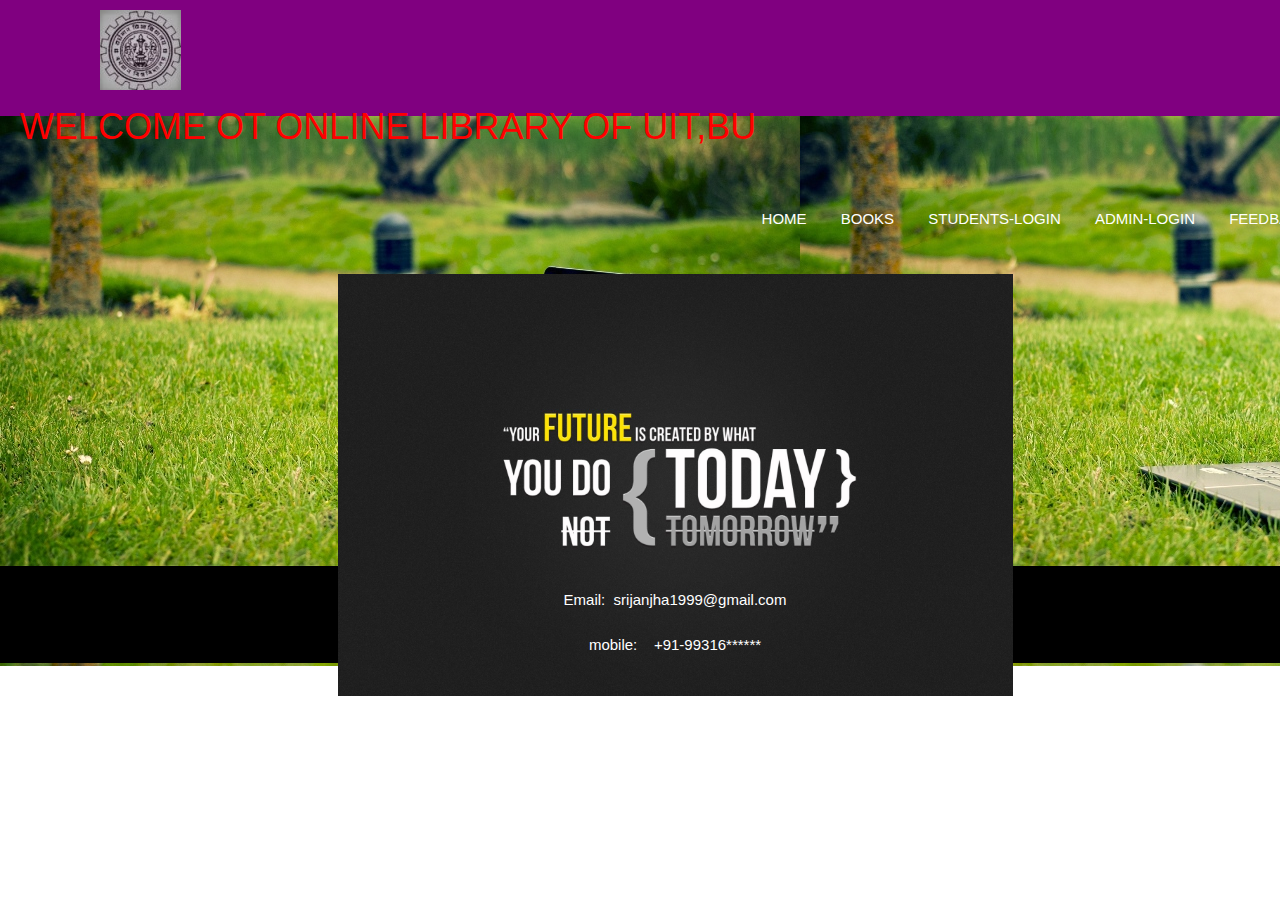
<file: Online Library Management/index.html>
<!DOCTYPE html>
<html>
<head>
	<title>Online Library Management System</title>
	<link rel="stylesheet" type="text/css" href="style.css">
	<meta charset="utf-8">
	<meta name="viewport" content="width=device-width, initial-scale=1">
	<link rel="stylesheet" href="https://www.w3schools.com/w3css/4/w3.css">

<style type="text/css">
 nav 
   {
    float: right;
    word-spacing: 30px;
    padding: 40px;
   }

nav li
  {
    display: inline-block;
    line-height: 30px;
  }
</style>


</head>



<style type="text/css"></style>



<body>
    <div class="wrapper">


         <header>
         	<div class="logo">
         	<img src="images/9.jpg">
         	<h1 style="color: red;">WELCOME OT ONLINE LIBRARY OF UIT,BU</h1>
            </div>
         	<nav>
         		<ul>
         			<li><a href="index.html">HOME</a></li>
         			<li><a href="books.html">BOOKS</a></li> 
         			<li><a href="student_login.html">STUDENTS-LOGIN</a></li>
                    <li><a href="">ADMIN-LOGIN</a></li>
                    <li><a href="">FEEDBACK</a></li>
         		</ul>
         	</nav>
         </header>
     <section>
        <div class="sec_img">
        	
          <div class="w3-content w3-section" style="width: 50%;">
		     <img class="mySlides w3-animate-fading" src="images/a.jpg" style="width: 100%">
		     <img class="mySlides w3-animate-fading" src="images/b.jpg" style="width: 100%">
		     <img class="mySlides w3-animate-fading" src="images/c.jpg" style="width: 100%">
		     <img class="mySlides w3-animate-fading" src="images/d.jpg" style="width: 100%">
		
	    </div>
<script type="text/javascript">
	var a=0;
	carousel();


	function carousel()
	{
		var i;
		var x= document.getElementsByClassName("mySlides");


		for (i=0; i<x.length; i++) 
		{
		  x[i].style.display="none";
		}

	    a++;
	    if (a>x.length) {a=1}
	    x[a-1].style.display= "block";
	    setTimeout(carousel, 5000);

	}
</script>
     <!--<div class="box">
         		<br>
         		<h1 style="text-align: center; font-size: 35px;">Welcome to Library</h1><br>
         		<h1 style="text-align: center; font-size: 25px;">Opens at 09:00</h1><br>
         		<h1 style="text-align: center;font-size: 25px;">Closes at 15:00</h1>		
         	</div>-->
         
         	</div>
         </section>
         <footer>
         	
         	<p style="color: white;text-align: center;">
         		<br>
         		Email:&nbsp srijanjha1999@gmail.com<br><br>
         		mobile:&nbsp &nbsp +91-99316******
         	</p>
         </footer>
    </div>
</body>
</html>
</file>
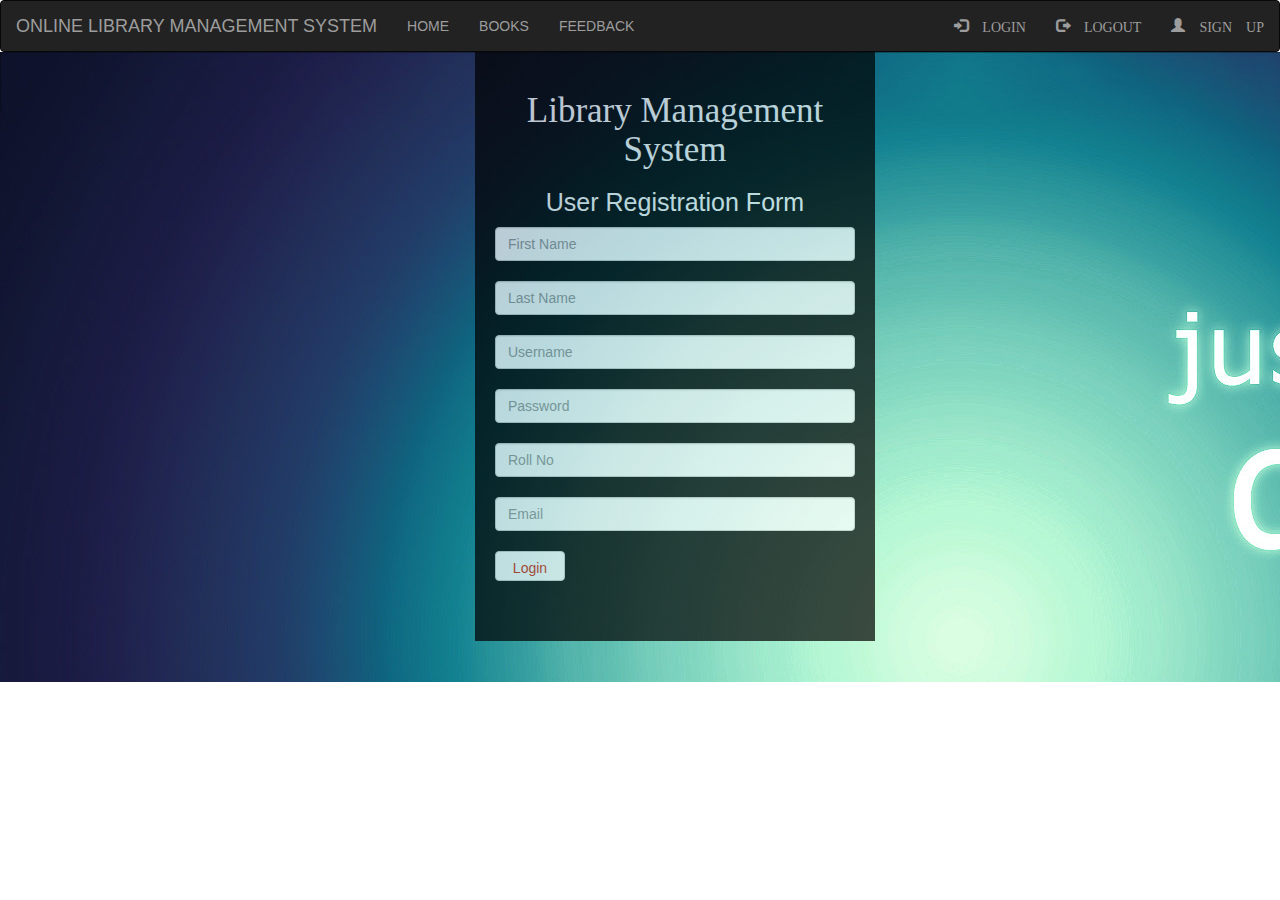
<file: Online Library Management/registration.html>
<!DOCTYPE html>
<html>
<head>

  <title>Student Registration</title>
  <link rel="stylesheet" type="text/css" href="style.css">
  <meta charset="utf-8">
  <meta name="viewport" content="width=device-width, initial-scale=1">

  <link rel="stylesheet" href="https://maxcdn.bootstrapcdn.com/bootstrap/3.4.0/css/bootstrap.min.css">

  <script src="https://ajax.googleapis.com/ajax/libs/jquery/3.4.1/jquery.min.js"></script>

  <script src="https://maxcdn.bootstrapcdn.com/bootstrap/3.4.0/js/bootstrap.min.js"></script>

  
<style type="text/css">
  section
  {
    margin-top: -20px;
  }
</style>

</head>


<body>

         <nav class="navbar navbar-inverse">
          <div class="container-fluid">
          <div class="navbar-header">
            <a  class="navbar-brand active">ONLINE LIBRARY  MANAGEMENT SYSTEM</a>
              </div>
          
            <ul class="nav navbar-nav">
              <li><a href="index.html">HOME</a></li>
              <li><a href="books.html">BOOKS</a></li>
                    <li><a href="">FEEDBACK</a></li>
            </ul>

            <ul class="nav navbar-nav navbar-right">

            <li><a href="student_login.html"><span class="glyphicon glyphicon-log-in"> LOGIN</span></a></li>
            <li><a href="student_login.html"><span class="glyphicon glyphicon-log-out"> LOGOUT</span></a></li>
                    <li><a href="registration.html"><span class="glyphicon glyphicon-user"> SIGN UP</span></a></li>
                </ul>
          </div>
         </nav>
<!--  
</head>
<body>
<header style="height: 90px;">
  
<div class="logo">
      <h1 style="color: white; font-size: 25px;word-spacing: 10px; line-height: 80px;margin-top: 20px;">ONLINE LIBRARY MANAGEMENT SYSTEM</h1>
    </div>

      <nav>
        <ul>
          <li><a href="index.html">HOME</a></li>
          <li><a href="">BOOKS</a></li>
          <li><a href="student_login.html">STUDENT-LOGIN</a></li>
          <li><a href="registration.html">REGISTRATION</a></li>
          <li><a href="">FEEDBACK</a></li>
        </ul>
      </nav>
</header>
-->

<section>
  <div class="reg_img">

    <div class="box2">
        <h1 style="text-align: center; font-size: 35px;font-family: Lucida Console;">Library Management System</h1>
        <h1 style="text-align: center; font-size: 25px;">User Registration Form</h1>
      <form name="Registration" action="" method="">
        
        <div class="login">
          <input class="form-control" type="text" name="first" placeholder="First Name" required=""> <br>
          <input class="form-control" type="text" name="last" placeholder="Last Name" required=""> <br>
          <input class="form-control" type="text" name="username" placeholder="Username" required=""> <br>
          <input class="form-control" type="password" name="password" placeholder="Password" required=""> <br>
          <input class="form-control" type="text" name="roll" placeholder="Roll No" required=""><br>

          <input class="form-control" type="text" name="email" placeholder="Email" required=""><br>

          <input class="btn btn-default" type="submit" name="submit" value="Login" style="color: #d0270c; width: 70px; height: 30px;"></div>
      </form>
     
    </div>
  </div>
</section>
</body>
</file>
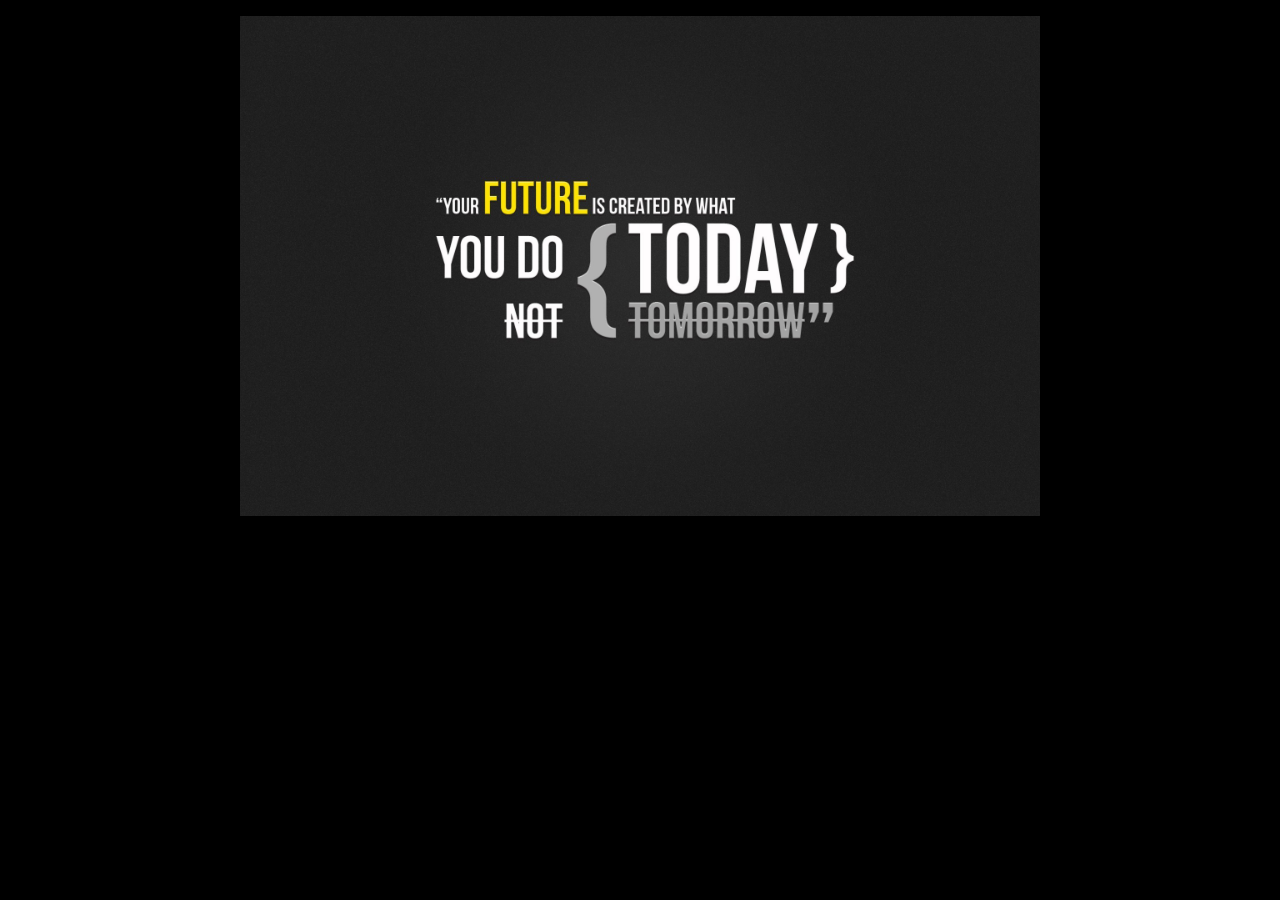
<file: Online Library Management/ss.html>
<!DOCTYPE html>
<html>
<head>
     <title>Slide Show</title>

<meta charset="utf-8">
<meta name="viewport" content="width=device-width, initial-scale=1">
<link rel="stylesheet" href="https://www.w3schools.com/w3css/4/w3.css">

</head>



<body style="background-color: black">
	<div class="w3-content w3-section" style="width: 800px;">
		<img class="mySlides w3-animate-left" src="images/a.jpg" style="width: 100%">
		<img class="mySlides w3-animate-left" src="images/b.jpg" style="width: 100%">
		<img class="mySlides w3-animate-fading" src="images/c.jpg" style="width: 100%">
		<img class="mySlides w3-animate-fading" src="images/d.jpg" style="width: 100%">
		
	</div>
<script type="text/javascript">
	var a=0;
	carousel();


	function carousel()
	{
		var i;
		var x= document.getElementsByClassName("mySlides");


		for (i=0; i<x.length; i++) 
		{
		  x[i].style.display="none";
		}

	    a++;
	    if (a>x.length) {a=1}
	    x[a-1].style.display= "block";
	    setTimeout(carousel, 5000);

	}
</script>
</body>
</html>
</file>
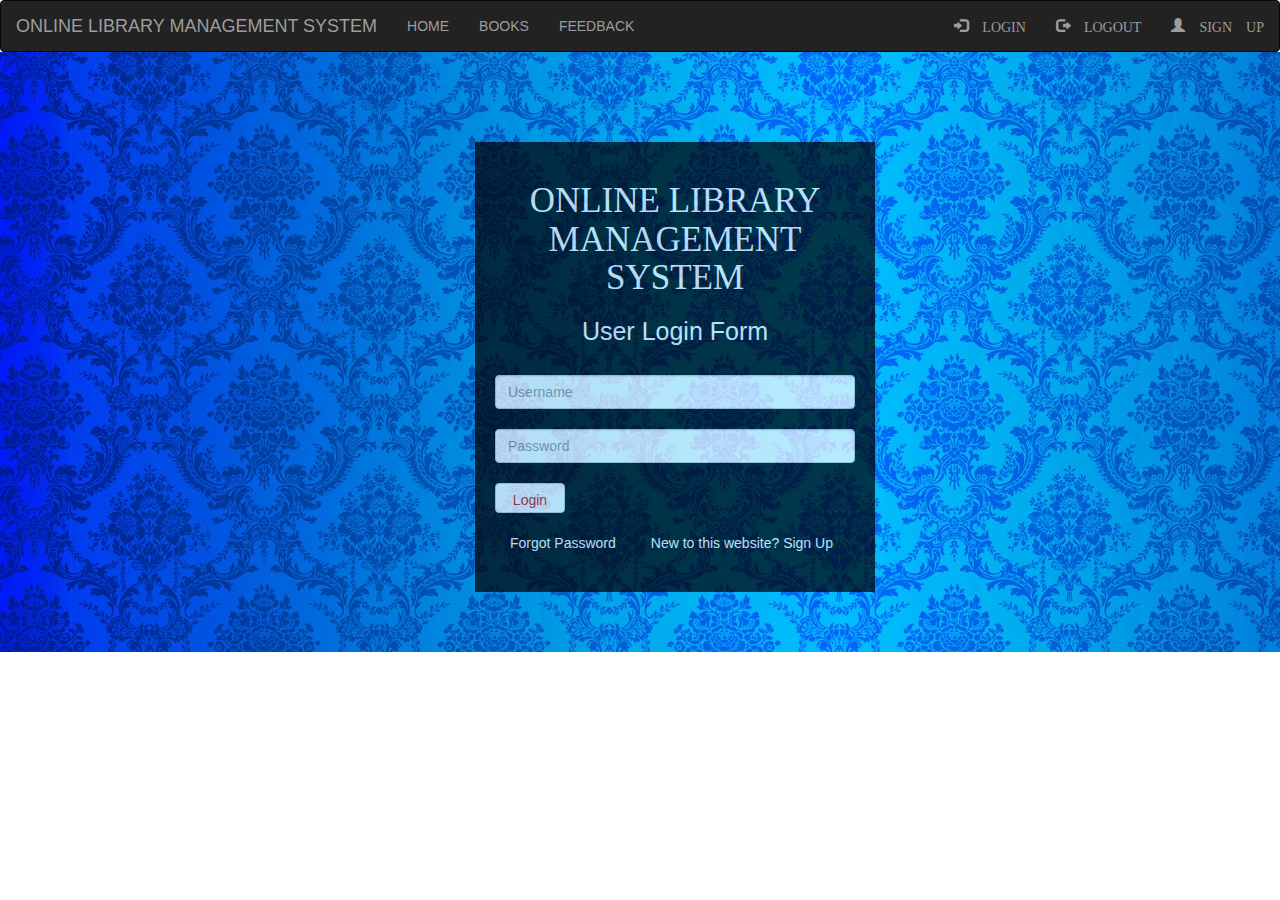
<file: Online Library Management/student_login.html>
<!DOCTYPE html>
<html>
<head>

	<title>Student Login</title>
	<link rel="stylesheet" type="text/css" href="style.css">
	<meta charset="utf-8">
	<meta name="viewport" content="width=device-width, initial-scale=1">


	<link rel="stylesheet" href="https://maxcdn.bootstrapcdn.com/bootstrap/3.4.0/css/bootstrap.min.css">

    <script src="https://ajax.googleapis.com/ajax/libs/jquery/3.4.1/jquery.min.js"></script>

    <script src="https://maxcdn.bootstrapcdn.com/bootstrap/3.4.0/js/bootstrap.min.js"></script>

<style type="text/css">
	section
	{
		margin-top: -20px;
	}
</style>

</head>


<body>

         <nav class="navbar navbar-inverse">
         	<div class="container-fluid">
		      <div class="navbar-header">
         	  <a  class="navbar-brand active">ONLINE LIBRARY  MANAGEMENT SYSTEM</a>
              </div>
         	
         		<ul class="nav navbar-nav">
         			<li><a href="index.html">HOME</a></li>
         			<li><a href="books.html">BOOKS</a></li>
                    <li><a href="">FEEDBACK</a></li>
         		</ul>

         		<ul class="nav navbar-nav navbar-right">

         		<li><a href="student_login.html"><span class="glyphicon glyphicon-log-in"> LOGIN</span></a></li>
         		<li><a href="student_login.html"><span class="glyphicon glyphicon-log-out"> LOGOUT</span></a></li>
                    <li><a href="registration.html"><span class="glyphicon glyphicon-user"> SIGN UP</span></a></li>
                </ul>
         	</div>
         </nav>

	

	<!-- <header style="height: 100px;">
		<div class="logo">
         	<h1 style="color: white;font-size: 25px;line-height: 15px;margin-top: 20px;">ONLINE LIBRARY  MANAGEMENT SYSTEM</h1>
            </div>
         	<nav>
         		<ul>
         			<li><a href="index.html">HOME</a></li>
         			<li><a href="books.html">BOOKS</a></li>
         			<li><a href="student_login.html">STUDENTS-LOGIN</a></li>
                    <li><a href="">ADMIN-LOGIN</a></li>
                    <li><a href="">FEEDBACK</a></li>
         		</ul>
         	</nav>

	</header> -->

	<section>
		<div class="log_img"><br>
			<div class="box1">
				<h1 style="text-align: center; font-size: 35px; font-family: Lucida Console;">ONLINE  LIBRARY MANAGEMENT SYSTEM</h1>
				<h1 style="text-align: center; font-size: 25px;">User Login Form</h1><br>
			<form name="Login" action="" method="">
				<div class="login">
				<input class="form-control" type="text" name="Username" placeholder="Username" required=""><br>
				<input class="form-control" type="Password" name="Password" placeholder="Password"><br>
				<input class="btn btn-default" type="submit" name="submit" value="Login" style="color: #d0270c; width: 70px; height: 30px;"></div>
			</form>
				<p style="color: white; padding-left: 15px;"><br>
					<a style="color:white;" href="">Forgot Password</a> &nbsp &nbsp &nbsp &nbsp 
					New to this website?  <a style="color:white;" href="registration.html">Sign Up</a>
				</p>
			</div>
			
		</div>
	</section>

</body>
</html>
</file>
<file: Online Library Management/style.css>
/*
html5doctor.com Reset Stylesheet
v1.6.1
Last Updated: 2010-09-17
Author: Richard Clark - http://richclarkdesign.com
Twitter: @rich_clark
*/

html, body, div, span, object, iframe,
h1, h2, h3, h4, h5, h6, p, blockquote, pre,
abbr, address, cite, code,
del, dfn, em, img, ins, kbd, q, samp,
small, strong, sub, sup, var,
b, i,
dl, dt, dd, ol, ul, li,
fieldset, form, label, legend,
table, caption, tbody, tfoot, thead, tr, th, td,
article, aside, canvas, details, figcaption, figure,
footer, header, hgroup, menu, nav, section, summary,
time, mark, audio, video {
    margin:0;
    padding:0;
    border:0;
    outline:0;
    font-size:100%;
    vertical-align:baseline;
    background:transparent;
}

body {
    line-height:1;
}

article,aside,details,figcaption,figure,
footer,header,hgroup,menu,nav,section {
    display:block;
}

nav ul {
    list-style:none;
}

blockquote, q {
    quotes:none;
}

blockquote:before, blockquote:after,
q:before, q:after {
    content:'';
    content:none;
}

a {
    margin:0;
    padding:0;
    font-size:100%;
    vertical-align:baseline;
    background:transparent;
}

/* change colours to suit your needs */
ins {
    background-color:#ff9;
    color:#000;
    text-decoration:none;
}

/* change colours to suit your needs */
mark {
    background-color:#ff9;
    color:#000;
    font-style:italic;
    font-weight:bold;
}

del {
    text-decoration: line-through;
}

abbr[title], dfn[title] {
    border-bottom:1px dotted;
    cursor:help;
}

table {
    border-collapse:collapse;
    border-spacing:0;
}

/* change border colour to suit your needs */
hr {
    display:block;
    height:1px;
    border:0;  
    border-top:1px solid #cccccc;
    margin:1em 0;
    padding:0;
}

input, select {
    vertical-align:middle;
}



/*-----------------------------Min code INDEX---------------------------------------------------*/


.wrapper
{
    height: 647px;
    width: 1350px;
    /*background-color: red;*/

}

header
{
    height: 120px;
    width: 1350px;
    background-color: purple;

}

section
{
    height: 450px;
    width: 1350px;
    background-color: gray;   
}

footer
{
    height: 97px;
    width: 1350px;
    background-color:black ;
}
.logo
{
    float: left;
    padding-left:20px;


    padding-top: 10px;
}

.logo img
{
   padding-left: 80px; 
} 

li a
{
    color: white;
    text-decoration: none;
}

/*nav 
{
    float: right;
    word-spacing: 30px;
    padding: 20px;
}

nav li
{
    display: inline-block;
    line-height: 50px;
}
*/
section .sec_img
{
    height: 550px;
    margin-top: -20px;
    background-image: url("images/1.jpg");
}

.box
{
    height: 250px;
    width: 450px;
    background-color: #331d1d;
    margin: 20px auto;
    opacity: .6;
    color: red;

}


/*------------------------------------student_login--------------------------------------------*/

.log_img
{
    height: 600px;
    margin-top: 0px;
    background-image: url("images/3.jpg");   
}
.box1
{
    height: 450px;
    width: 400px;
    background-color: black;
    margin:70px auto;
    opacity: .7;
    color: white;
    padding: 20px;
}

form.login
{
    margin: auto 70px;
}

input
{
  height: 25px;
  width: 300px;
}




/*----------------------------------Registration--------------------------------*/


.reg_img
{
    height: 630px;
    margin-top: 0px;
    background-image: url("images/c.jpg");
}
.box2
{
    height: 589px;
    width: 400px;
    background-color: black;
    margin: 0px auto;
    opacity: .7;
    color: white;
    padding: 20px;
}
</file>
